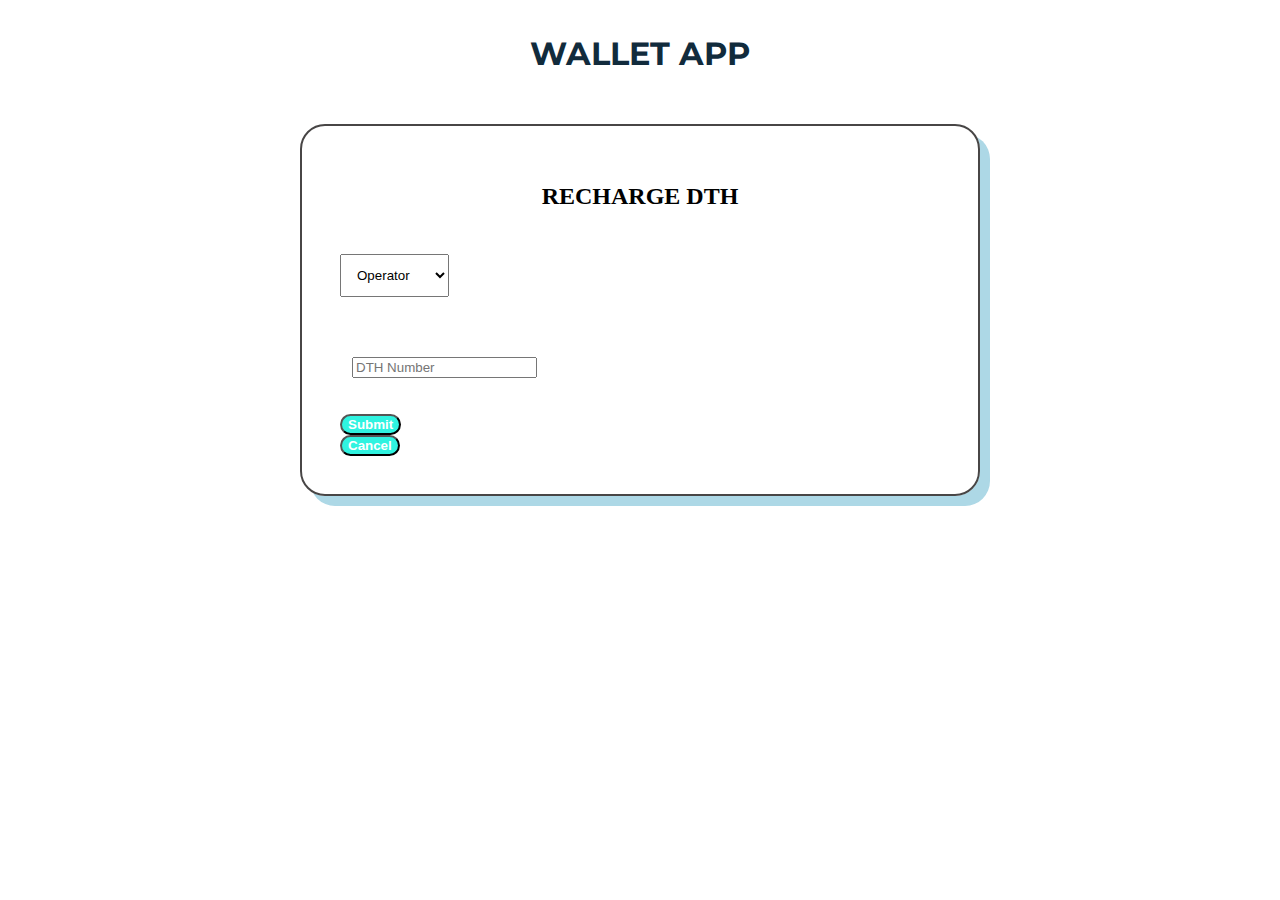
<file: E-Wallet/rechargeDth.html>
<!DOCTYPE html>
<html lang="en">
<head>
    <meta charset="UTF-8">
    <meta http-equiv="X-UA-Compatible" content="IE=edge">
    <meta name="viewport" content="width=device-width, initial-scale=1.0">

    <link
    href="https://cdn.jsdelivr.net/npm/bootstrap@5.1.3/dist/css/bootstrap.min.css"
    rel="stylesheet"
    integrity="sha384-1BmE4kWBq78iYhFldvKuhfTAU6auU8tT94WrHftjDbrCEXSU1oBoqyl2QvZ6jIW3"
    crossorigin="anonymous"
  />

  <link rel="stylesheet" href="styles.css" />

    <title>Document</title>
</head>
<body>
    
    <h1 style="text-align: center">WALLET APP</h1>

    <div class="outer5">
        <h2 style="text-align: center">RECHARGE DTH</h2>

        <form action="" id="dth" >

        <select
              class="form-select mb-3 w-75 input"
              aria-label="Default select example"
              id="dropDown"
            >
              <option selected>Operator</option>
              <option value="Jio DTH">Jio DTH</option>
              <option value="Airtel DTH">Airtel DTH</option>
              <option value="Sun Direct">Sun Direct</option>
              
            </select>


        

        <div class="input-group mb-3 w-75 input">
          <input
            id="sernum"
            type="text"
            class="form-control"
            placeholder="DTH Number"
            aria-label="Username"
            aria-describedby="basic-addon1"
          />
        </div>

        
        
        <div class="container">
          <div class="row justify-content-md-center">
            <div class="col col-lg-2">
              
              <a href="payWithWallet.html"><button class="btn btn-info buton" style="margin: 0 auto;" type="submit">
            
                <p
                style="
                  color: white;
                  margin-top: auto;
                  margin-bottom: auto;
                  font-weight: bold;
                "
              >
                Submit
              </p>
            </button></a>

            </div>
            <div class="col-md-auto">
              
            </div>
            <div class="col col-lg-2">
              <button class="btn btn-info buton" style="margin: 0 auto;" type="button">
                  <a href="payments.html"><p
                    style="
                      color: white;
                      margin-top: auto;
                      margin-bottom: auto;
                      font-weight: bold;
                    "
                  >
                    Cancel
                  </p></a>
                  
                
              </button>

            </div>
          </div>

  
        </form>



    <script
      src="https://cdn.jsdelivr.net/npm/bootstrap@5.1.3/dist/js/bootstrap.bundle.min.js"
      integrity="sha384-ka7Sk0Gln4gmtz2MlQnikT1wXgYsOg+OMhuP+IlRH9sENBO0LRn5q+8nbTov4+1p"
      crossorigin="anonymous"
    ></script>

    <script src="rechargeDth.js" ></script>

</body>
</html>
</file>
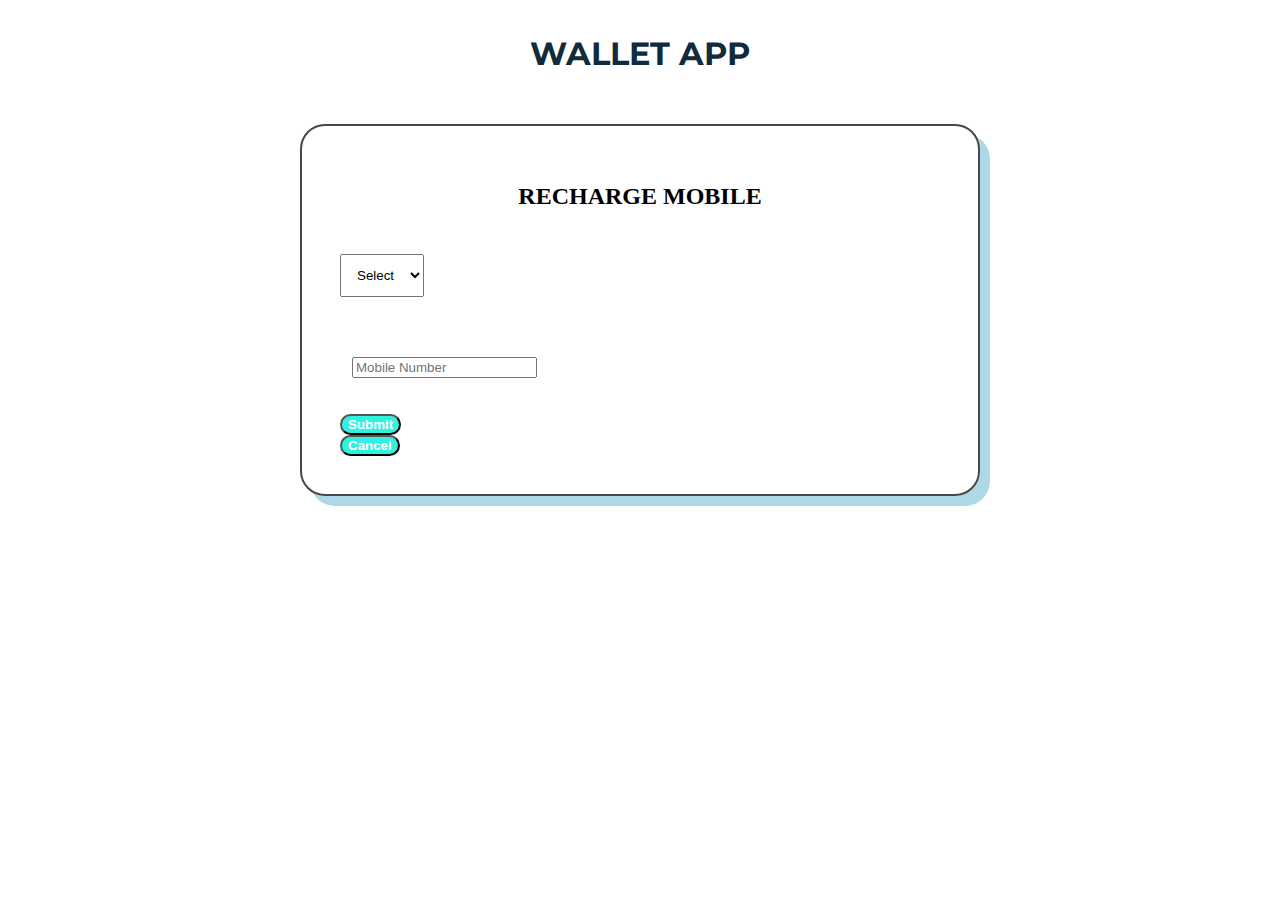
<file: E-Wallet/rechargeMobile.html>
<!DOCTYPE html>
<html lang="en">
<head>
    <meta charset="UTF-8">
    <meta http-equiv="X-UA-Compatible" content="IE=edge">
    <meta name="viewport" content="width=device-width, initial-scale=1.0">

    <link
    href="https://cdn.jsdelivr.net/npm/bootstrap@5.1.3/dist/css/bootstrap.min.css"
    rel="stylesheet"
    integrity="sha384-1BmE4kWBq78iYhFldvKuhfTAU6auU8tT94WrHftjDbrCEXSU1oBoqyl2QvZ6jIW3"
    crossorigin="anonymous"
  />

  <link rel="stylesheet" href="styles.css" />

    <title>Recharge Mobile</title>
</head>
<body>
    
    <h1 style="text-align: center">WALLET APP</h1>

    <div class="outer5">
        <h2 style="text-align: center">RECHARGE MOBILE</h2>

        <form action="" id="mobile" >

        <select
              class="form-select mb-3 w-75 input"
              aria-label="Default select example"
              id="dropDown"
            >
              <option selected>Select</option>
              <option value="Jio">Jio</option>
              <option value="Airtel">Airtel</option>
              <option value="Idea">Idea</option>
              
            </select>


        

        <div class="input-group mb-3 w-75 input">
          <input
            id="sernum"
            type="text"
            class="form-control"
            placeholder="Mobile Number"
            aria-label="Username"
            aria-describedby="basic-addon1"
          />
        </div>

        
        
        <div class="container">
          <div class="row justify-content-md-center">
            <div class="col col-lg-2">

              <button class="btn btn-info buton" style="margin: 0 auto;" type="submit">
            
                <p
                style="
                  color: white;
                  margin-top: auto;
                  margin-bottom: auto;
                  font-weight: bold;
                "
              >
                Submit
              </p>
            </button>

            </div>
            <div class="col-md-auto">
              
            </div>
            <div class="col col-lg-2">
              <button class="btn btn-info buton" style="margin: 0 auto;" type="button">
                  <a href="payments.html">
                    <p
                  style="
                    color: white;
                    margin-top: auto;
                    margin-bottom: auto;
                    font-weight: bold;
                  "
                >
                  Cancel
                </p>
                
                  </a>
                  
              </button>

            </div>
          </div>

        </form>




    <script
      src="https://cdn.jsdelivr.net/npm/bootstrap@5.1.3/dist/js/bootstrap.bundle.min.js"
      integrity="sha384-ka7Sk0Gln4gmtz2MlQnikT1wXgYsOg+OMhuP+IlRH9sENBO0LRn5q+8nbTov4+1p"
      crossorigin="anonymous"
    ></script>

    <script src="rechargeMobile.js" ></script>

</body>
</html>
</file>
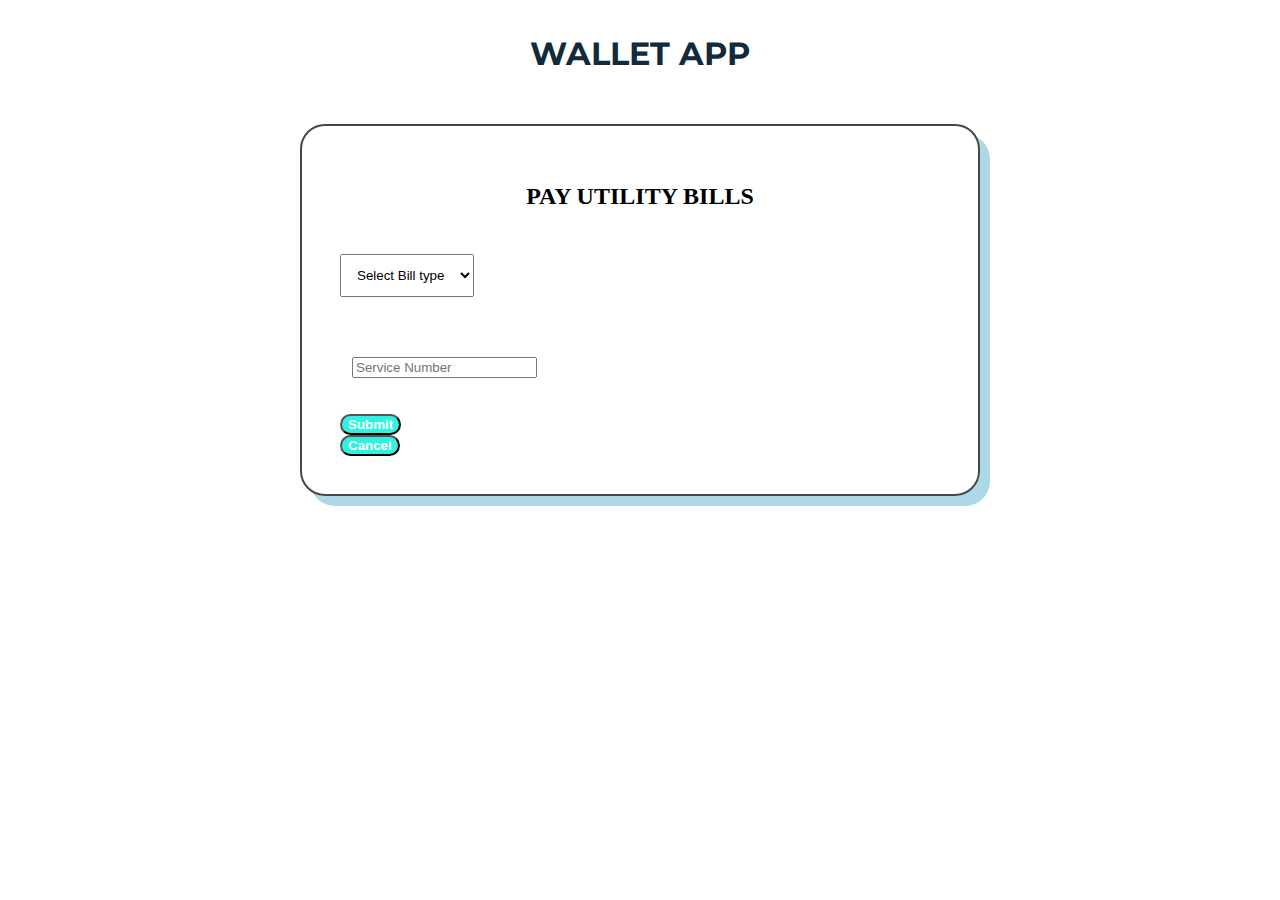
<file: E-Wallet/utilityBills.html>
<!DOCTYPE html>
<html lang="en">
<head>
    <meta charset="UTF-8">
    <meta http-equiv="X-UA-Compatible" content="IE=edge">
    <meta name="viewport" content="width=device-width, initial-scale=1.0">

    <link
    href="https://cdn.jsdelivr.net/npm/bootstrap@5.1.3/dist/css/bootstrap.min.css"
    rel="stylesheet"
    integrity="sha384-1BmE4kWBq78iYhFldvKuhfTAU6auU8tT94WrHftjDbrCEXSU1oBoqyl2QvZ6jIW3"
    crossorigin="anonymous"
  />

  <link rel="stylesheet" href="styles.css" />

    <title>Document</title>
</head>
<body>
    
    <h1 style="text-align: center">WALLET APP</h1>

    <div class="outer5">
        <h2 style="text-align: center">PAY UTILITY BILLS</h2>

        <form action="" id="util">
        <select
              class="form-select mb-3 w-75 input"
              aria-label="Default select example"
              id="dropDown"
            >
              <option selected id="dropDown" >Select Bill type</option>
              <option value="Electricity Bill">Electricity Bill</option>
              <option value="Telephone Bill">Telephone Bill</option>
              
            </select>


        

        <div class="input-group mb-3 w-75 input">
          <input
            id="sernum"
            type="text"
            class="form-control"
            placeholder="Service Number"
            aria-label="Username"
            aria-describedby="basic-addon1"
          />
        </div>

       
        
        <div class="container">
          <div class="row justify-content-md-center">
            <div class="col col-lg-2">

              <button class="btn btn-info buton" style="margin: 0 auto;" type="submit" >
            
                <p
                style="
                  color: white;
                  margin-top: auto;
                  margin-bottom: auto;
                  font-weight: bold;
                "
              >
                Submit
              </p>
            </button>
              
            </div>
            <div class="col-md-auto">
              
            </div>
            <div class="col col-lg-2">
              <button class="btn btn-info buton" style="margin: 0 auto;" type="button">
                  <a href="payments.html"><p
                    style="
                      color: white;
                      margin-top: auto;
                      margin-bottom: auto;
                      font-weight: bold;
                    "
                  >
                    Cancel
                  </p></a>
                  
                
              </button>

            </div>
          </div>

  
        </form>



    <script
      src="https://cdn.jsdelivr.net/npm/bootstrap@5.1.3/dist/js/bootstrap.bundle.min.js"
      integrity="sha384-ka7Sk0Gln4gmtz2MlQnikT1wXgYsOg+OMhuP+IlRH9sENBO0LRn5q+8nbTov4+1p"
      crossorigin="anonymous"
    ></script>

    <script src="utilityBills.js" ></script>
      
</body>
</html>
</file>
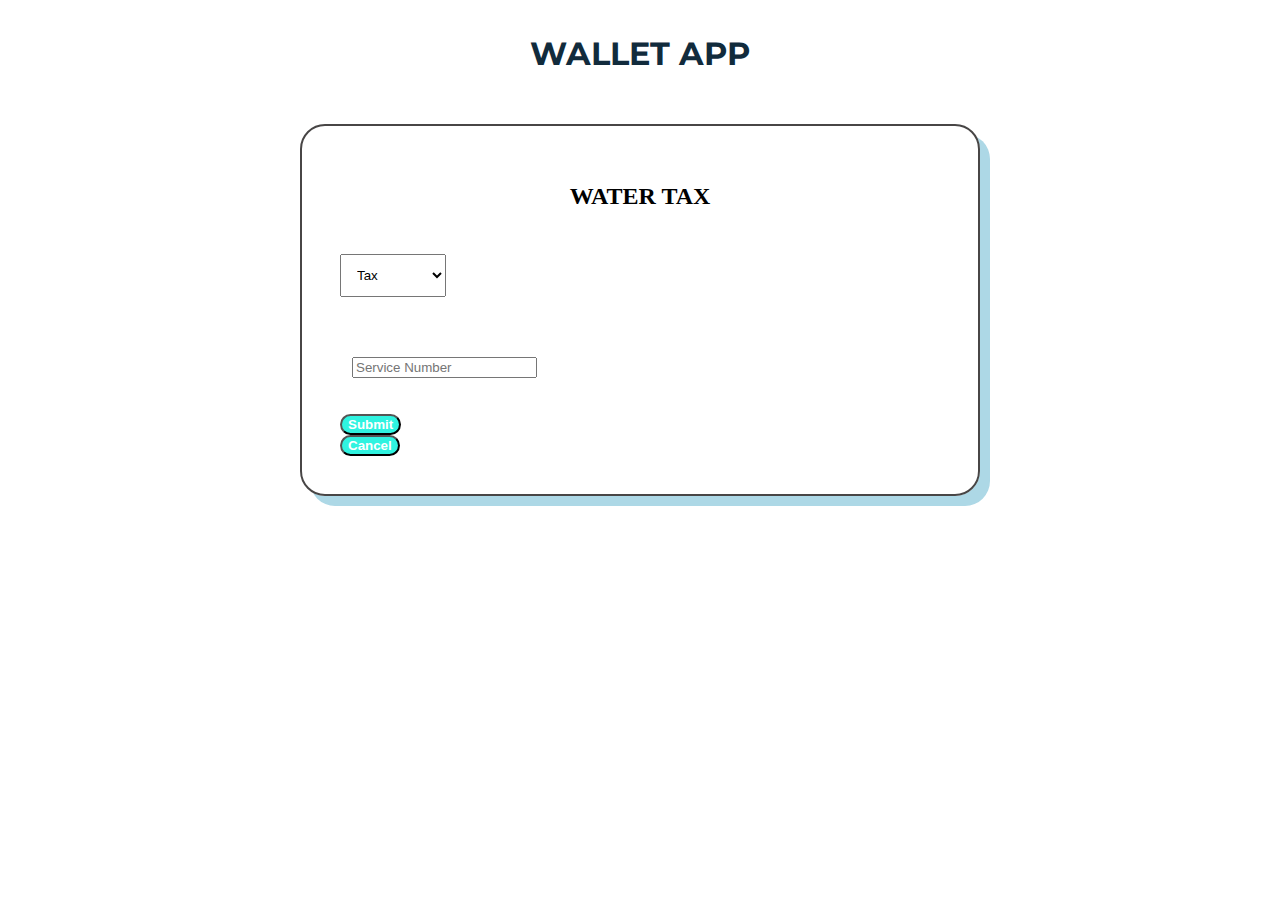
<file: E-Wallet/waterTax.html>
<!DOCTYPE html>
<html lang="en">
<head>
    <meta charset="UTF-8">
    <meta http-equiv="X-UA-Compatible" content="IE=edge">
    <meta name="viewport" content="width=device-width, initial-scale=1.0">

    <link
    href="https://cdn.jsdelivr.net/npm/bootstrap@5.1.3/dist/css/bootstrap.min.css"
    rel="stylesheet"
    integrity="sha384-1BmE4kWBq78iYhFldvKuhfTAU6auU8tT94WrHftjDbrCEXSU1oBoqyl2QvZ6jIW3"
    crossorigin="anonymous"
  />

  <link rel="stylesheet" href="styles.css" />

    <title>Document</title>
</head>
<body>
    
    <h1 style="text-align: center">WALLET APP</h1>

    <div class="outer5">
        <h2 style="text-align: center">WATER TAX</h2>

        <form action="" id="water" >

        <select
              class="form-select mb-3 w-75 input"
              aria-label="Default select example"
              id="dropDown"
            >
              <option selected>Tax</option>
              <option value="Crop Tax">Crop Tax</option>
              <option value="Water Tax">Water Tax</option>
              
            </select>


        

        <div class="input-group mb-3 w-75 input">
          <input
            id="sernum"
            type="text"
            class="form-control"
            placeholder="Service Number"
            aria-label="Username"
            aria-describedby="basic-addon1"
          />
        </div>

        <div class="container">
          <div class="row justify-content-md-center">
            <div class="col col-lg-2">
              
              <a href="payWithWallet.html"><button class="btn btn-info buton" style="margin: 0 auto;" type="button">
            
                <p
                style="
                  color: white;
                  margin-top: auto;
                  margin-bottom: auto;
                  font-weight: bold;
                "
              >
                Submit
              </p>
            </button></a>

            </div>
            <div class="col-md-auto">
              
            </div>
            <div class="col col-lg-2">
              <button class="btn btn-info buton" style="margin: 0 auto;" type="button">
            
                <a href="payments.html"> <p
                  style="
                    color: white;
                    margin-top: auto;
                    margin-bottom: auto;
                    font-weight: bold;
                  "
                >
                  Cancel
                </p></a>
                 
                
              </button>

            </div>
          </div>

  
        </form>



    <script
      src="https://cdn.jsdelivr.net/npm/bootstrap@5.1.3/dist/js/bootstrap.bundle.min.js"
      integrity="sha384-ka7Sk0Gln4gmtz2MlQnikT1wXgYsOg+OMhuP+IlRH9sENBO0LRn5q+8nbTov4+1p"
      crossorigin="anonymous"
    ></script>

    <script src="waterTax.js" ></script>

</body>
</html>
</file>
<file: E-Wallet/styles.css>
@import url("https://fonts.googleapis.com/css2?family=Montserrat:wght@600;700;900&display=swap");

h1 {
  font-family: "Montserrat", sans-serif;
  color: #112b3c;
  padding: 1%;
}

.div1 {
  padding-bottom: 3%;
}

.feature-box {
  content: url(https://d1muf25xaso8hp.cloudfront.net/https%3A%2F%2Fs3.amazonaws.com%2Fappforest_uf%2Ff1651293366134x747481123816496000%2F86794450-pos-terminal-transacciones-financieras-operaci%25C3%25B3n-en-el-pago-banca-terminal-de-pago-finanzas-monedas-.webp?w=768&h=692&auto=compress&dpr=1.25&fit=max://placehold.it/350x150);
    padding: 2%;
}

.outer{
    border: 2px solid ;
    border-color: #484646;
    border-radius: 25px;

    box-shadow: 10px 10px lightblue;

    margin-left: 50px;
    margin-top: 100px;
    padding: 3%;
    width: auto;
}

.login {
  
}


.div1{
    padding: 3% 5% 3%;
}

.input{
    margin: 4% auto 4%;
    padding: 2%;

}

.forgot{
    margin-left: 30px
}

.txt{
    color: #2FF3E0;
    font-weight: 600;
}

.txt1{
    margin-left: 50px;
    color: #2FF3E0;
    font-weight: 600;
}


.btn-login{
    margin-left: 45%;
    
}

.buton{
    background-color: #2FF3E0;
    margin: 2%;
    border-radius: 25px;

}

.buton1{
    background-color: #2FF3E0;
    margin-top: 50px;
}


.outer1{
    border: 2px solid ;
    border-color: #484646;
    border-radius: 25px;

    box-shadow: 10px 10px lightblue;

    margin: 100px auto;
    padding: 3%;
    width: 600px;
    height: auto;
}

.signup-img{
    content: url(https://survicate.com/wp-content/uploads/2019/05/PMs-1.png);
}

.forgot-img{
    content: url(https://media.istockphoto.com/photos/man-thinking-with-red-question-marks-picture-id477404054?b=1&k=20&m=477404054&s=170667a&w=0&h=ifk3VRrZ4cEuPsZJg1Gh26vWz0COJCeM8ex_WPEU0Y0=);
    height: 55%;
    width: 55%;

}


.outer2{
    border: 2px solid ;
    border-color: #484646;
    border-radius: 25px;

    box-shadow: 10px 10px lightblue;

    margin: 180px auto;
    padding: 3%;
    width: 600px;
    height: auto;
}

.addWallet-img{
    
    content: url(https://d1muf25xaso8hp.cloudfront.net/https%3A%2F%2Fs3.amazonaws.com%2Fappforest_uf%2Ff1651292747891x867845520871514600%2F10_Walllet_How-much-money-can-be-added-to-the-Paytm-wallet_option2.jpg?w=768&h=513&auto=compress&dpr=1.25&fit=max);
    height: 550px;
    width: 750px;
    margin-top: 3%;

}


.outer3{
    border: 2px solid ;
    border-color: #484646;
    border-radius: 25px;

    box-shadow: 10px 10px lightblue;

    margin: 50px auto;
    padding: 3%;
    width: 600px;
    height: auto;
    margin-top: 25%;
}

.checkBalance-img{
    
    content: url([data-uri]);
    height: 500px;
    width: 700px;
    margin-top: 3%;

}

a{
    text-decoration: none;
}

.outer4{
    border: 2px solid ;
    border-color: #484646;
    border-radius: 25px;

    box-shadow: 10px 10px lightblue;

    margin: 50px auto;
    padding: 3%;
    width: 600px;
    height: auto;
    margin-top: 32%;
}

.outer5{
    border: 2px solid ;
    border-color: #484646;
    border-radius: 25px;

    box-shadow: 10px 10px lightblue;

    margin: 50px auto;
    padding: 3%;
    width: 600px;
    height: auto;
    margin-top: 3%;
}


.home-img{
    content: url(https://d1muf25xaso8hp.cloudfront.net/https%3A%2F%2Fs3.amazonaws.com%2Fappforest_uf%2Ff1651293030348x678694453614492500%2F1560877246-9155.webp?w=768&h=478&auto=compress&fit=crop&dpr=1.25);
    margin-top: 5%;
    height: 400px;
    
    
}

.payments-img{
    content: url(https://th.bing.com/th/id/OIP.A6je5Xwi5vDj3UX_TSuS1AAAAA?pid=ImgDet&w=195&h=195&c=7&dpr=1.25);
    height: 300px;
    width: 400px;
    margin: 9% auto;

}
</file>
